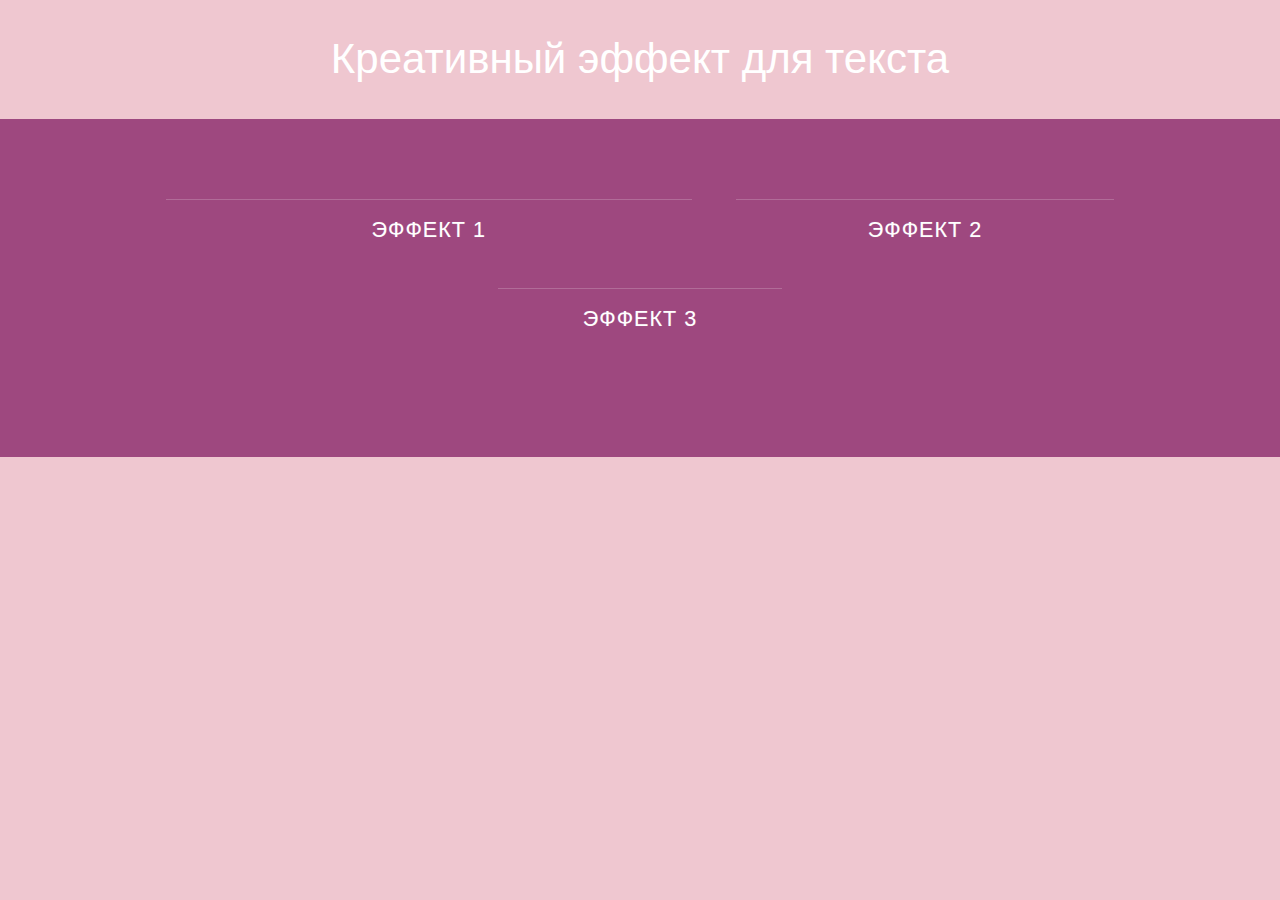
<file: index.html>
<!DOCTYPE html>
<html lang="en">
<head>
	<meta charset="UTF-8">
	<title>Document</title>
	<link rel="stylesheet" type="text/css" href="css/demo.css" />
	<link rel="stylesheet" type="text/css" href="css/component.css" />
	<script src="js/modernizr.custom.js"></script>
</head>
<body>
	<div class="container">
		<header>
			<h1>Креативный эффект для текста</h1>
		</header>
		<section class="color-9">
			<nav class="cl-effect-9">
				<a href="1/index.html"><span>Эффект 1</span><span>Эффект рандомного появления элеметов текста(букв)</span></a>
				<a href="2/index.html"><span>Эффект 2</span><span>Эффект подъема буквы при наведении</span></a>
				<a href="3/index.html"><span>Эффект 3</span><span>Эффект печатной машинки</span></a>
			</nav>
		</section>
	</div>
</body>
</html>
</file>
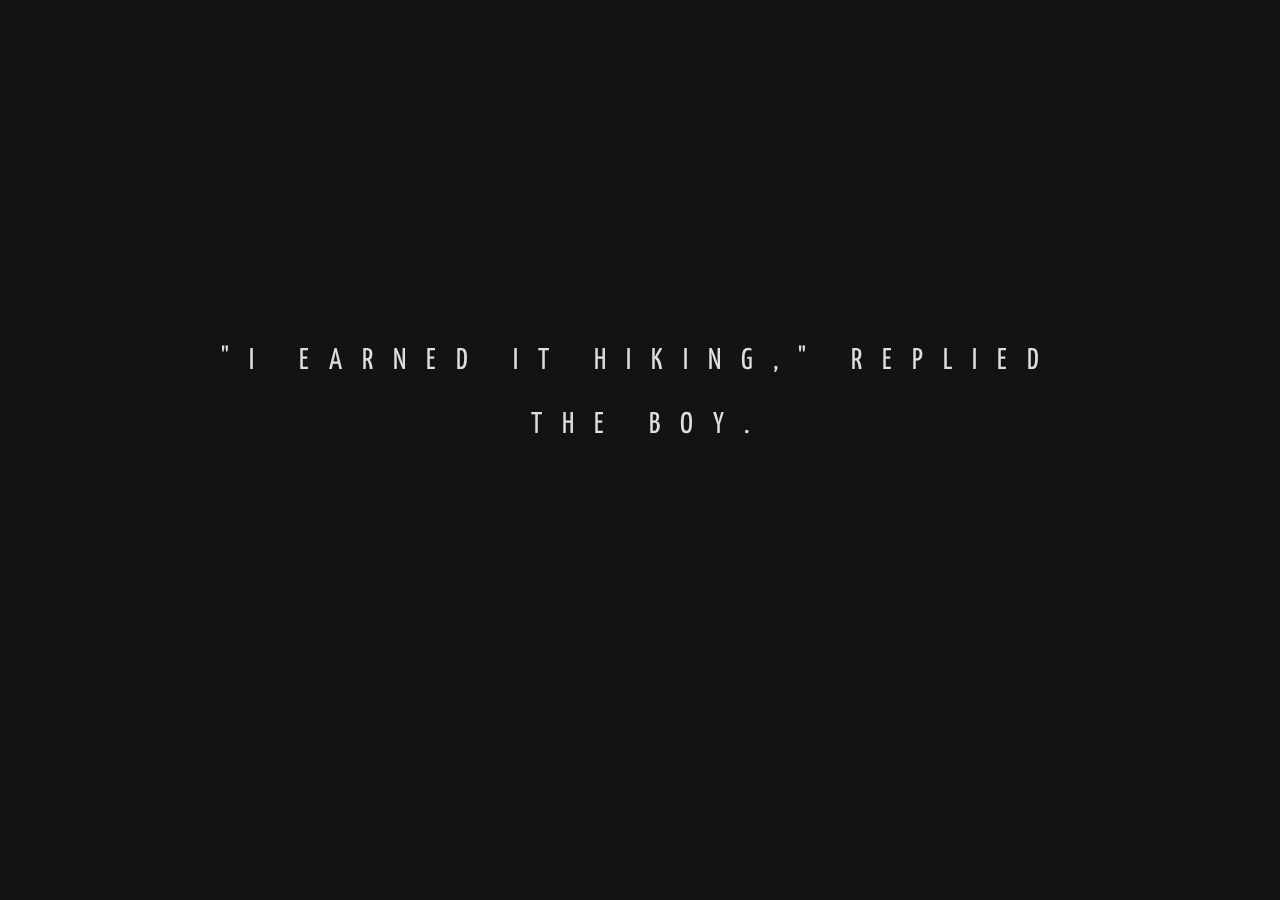
<file: 1/index.html>
<!DOCTYPE html>
<html lang="en">
<head>
	<meta charset="UTF-8">
	<title>Document</title>
	<link rel="stylesheet" href="css/style.css">
	<link href="https://fonts.googleapis.com/css?family=Yanone+Kaffeesatz" rel="stylesheet">
</head>
<body>

	<div class="block">"I earned it hiking," replied the boy.</div>
	<div class="block">"I earned it hiking," replied the boy.</div>
	<div class="block">"I earned it hiking," replied the boy.</div>

	<div id="box"></div>
	<script src="js/jquery.min.js"></script>
	<script src="js/script.js"></script>
</body>
</html>
</file>
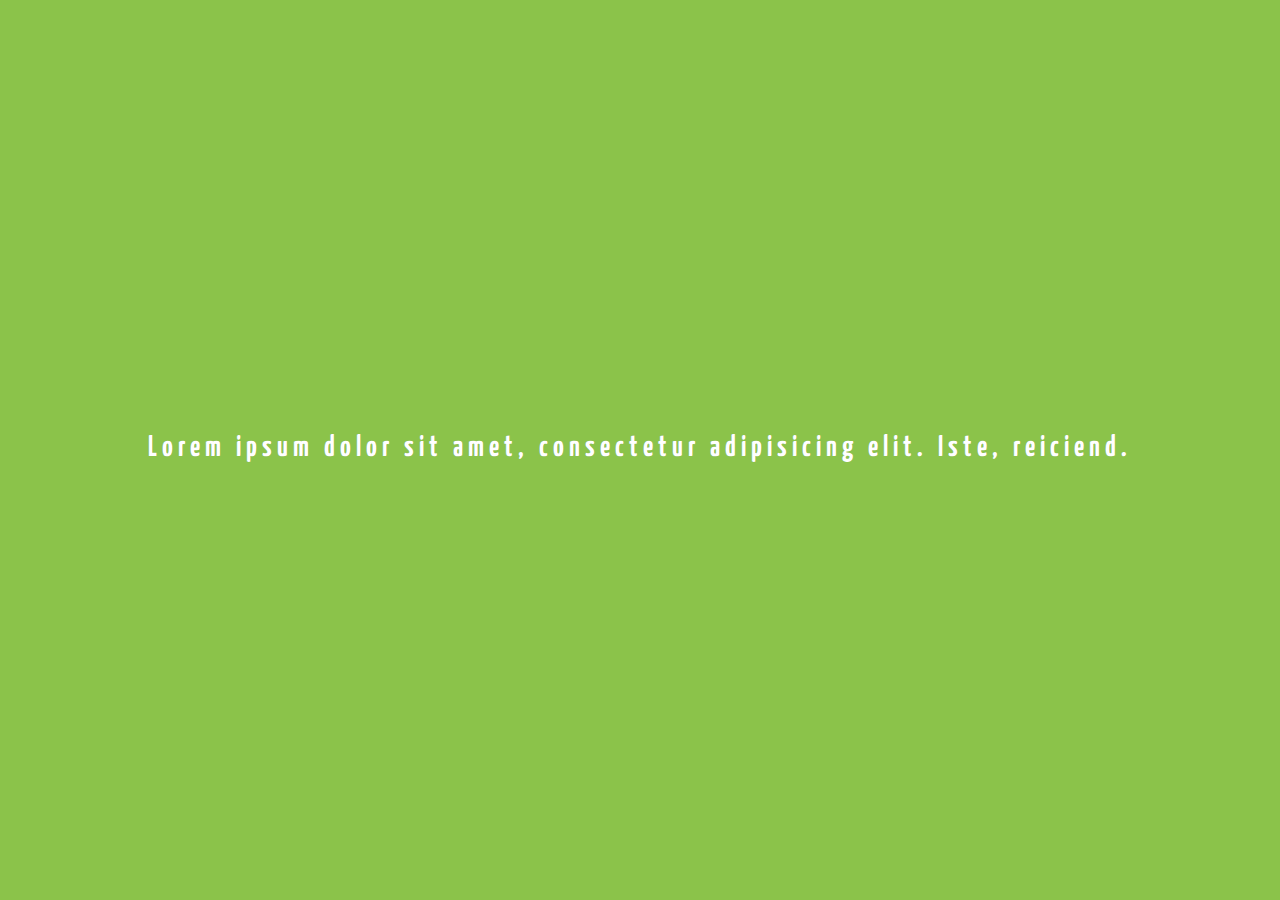
<file: 2/index.html>
<!DOCTYPE html>
<html lang="en">
<head>
	<meta charset="UTF-8">
	<title>Document</title>
	<link rel="stylesheet" href="css/style.css">
	<link href="https://fonts.googleapis.com/css?family=Yanone+Kaffeesatz" rel="stylesheet">
</head>
<body>
	<div class="text">Lorem ipsum dolor sit amet, consectetur adipisicing elit. Iste, reiciend.</div>
	<script src="js/jquery.min.js"></script>
	<script src="js/script.js"></script>
</body>
</html>
</file>
<file: css/demo.css>
body{
	margin:0;
	background: #EFC7D0;
}
.container > header,
.codrops-top {
	font-family: Arial, sans-serif;
}

.container > header {
	margin: 0 auto;
	padding: 2em;
	text-align: center;
	color:white;
}

.container > header h1 {
	font-size: 2.625em;
	line-height: 1.3;
	margin: 0;
	font-weight: 300;
}

.container > header span {
	display: block;
	font-size: 60%;
	color: #ceccc6;
	padding: 0 0 0.6em 0.1em;
}

.codrops-top {
	background: #fff;
	background: rgba(255, 255, 255, 0.6);
	text-transform: uppercase;
	width: 100%;
	font-size: 0.69em;
	line-height: 2.2;
}

.codrops-top a {
	text-decoration: none;
	padding: 0 1em;
	letter-spacing: 0.1em;
	color: #888;
	display: inline-block;
}

.codrops-top a:hover {
	background: rgba(255,255,255,0.95);
	color: #716d62;
}

.codrops-top span.right {
	float: right;
}

.codrops-top span.right a {
	float: left;
	display: block;
}

.codrops-icon-drop:before {
	content: "\e001";
}

.codrops-icon-prev:before {
	content: "\e004";
}

.container > section {
	margin: 0 auto;
	padding: 5em 2em;
	text-align: center;
}

.color-1 {
	background: #435a6b;
}

.color-2 {
	background: #f39c12;
}

.color-3 {
	background: #2ac56c;
}

.color-4 {
	background: #0e83cd;
}

.color-5 {
	background: #cd4436;
}

.color-6 {
	background: #f19f0f;
}

.color-7 {
	background: #3fa46a;
}

.color-8 {
	background: #ecf0f1;
}

.color-9 {
	background: #9e487f;
}

.color-10 {
	background: #16a085;
}

.color-11 {
	background: #aab7b7;
}

@media screen and (max-width: 25em) {

	.codrops-icon span {
		display: none;
	}

}
</file>
<file: css/component.css>
body {
	font-family: Arial, sans-serif;
}

nav a {
	position: relative;
	display: inline-block;
	margin: 10px 25px;
	outline: none;
	color: #fff;
	text-decoration: none;
	text-transform: uppercase;
	letter-spacing: 1px;
	font-weight: 400;
	text-shadow: 0 0 1px rgba(255,255,255,0.3);
	font-size: 1.35em;
}

nav a:hover,
nav a:focus {
	outline: none;
}
/* Эффект 9: дополнительный текст и граница */
.cl-effect-9 a {
	margin: 0 20px;
	padding: 18px 20px;
}

.cl-effect-9 a::before,
.cl-effect-9 a::after {
	position: absolute;
	top: 0;
	left: 0;
	width: 100%;
	height: 1px;
	background: #fff;
	content: '';
	opacity: 0.2;
	-webkit-transition: opacity 0.3s, height 0.3s;
	-moz-transition: opacity 0.3s, height 0.3s;
	transition: opacity 0.3s, height 0.3s;
}

.cl-effect-9 a::after {
	top: 100%;
	opacity: 0;
	-webkit-transition: -webkit-transform 0.3s, opacity 0.3s;
	-moz-transition: -moz-transform 0.3s, opacity 0.3s;
	transition: transform 0.3s, opacity 0.3s;
	-webkit-transform: translateY(-10px);
	-moz-transform: translateY(-10px);
	transform: translateY(-10px);
}

.cl-effect-9 a span:first-child {
	z-index: 2;
	display: block;
	font-weight: 300;
}

.cl-effect-9 a span:last-child {
	z-index: 1;
	display: block;
	padding: 8px 0 0 0;
	color: rgba(0,0,0,0.4);
	text-shadow: none;
	text-transform: none;
	font-style: italic;
	font-size: 0.75em;
	font-family: Arial, Georgia, serif;
	opacity: 0;
	-webkit-transition: -webkit-transform 0.3s, opacity 0.3s;
	-moz-transition: -moz-transform 0.3s, opacity 0.3s;
	transition: transform 0.3s, opacity 0.3s;
	-webkit-transform: translateY(-100%);
	-moz-transform: translateY(-100%);
	transform: translateY(-100%);
}

.cl-effect-9 a:hover::before,
.cl-effect-9 a:focus::before {
	height: 6px;
}

.cl-effect-9 a:hover::before,
.cl-effect-9 a:hover::after,
.cl-effect-9 a:focus::before,
.cl-effect-9 a:focus::after {
	opacity: 1;
	-webkit-transform: translateY(0px);
	-moz-transform: translateY(0px);
	transform: translateY(0px);
}

.cl-effect-9 a:hover span:last-child,
.cl-effect-9 a:focus span:last-child {
	opacity: 1;
	-webkit-transform: translateY(0%);
	-moz-transform: translateY(0%);
	transform: translateY(0%);
}
</file>
<file: 1/css/style.css>
.block{
  display: none;
}

body { 
  font-family: 'Yanone Kaffeesatz', sans-serif;
  background: #121314; 
  padding: 100px; 
}

.part {
  display: block; 
  position: absolute;
  top: 35%;
  left: 15%;
  right: 15%;
  text-align: center;
  line-height: 60px;
  color: #dddedf;
}

span { 
  margin: 10px;
  opacity: 0;
  /*1*/
  filter: blur(10px); 
  /*2*/
    /*animation: blur 1s ease-out infinite;
    text-shadow: 0px 0px 2px #fff, 0px 0px 4px #fff;*/
    text-transform: uppercase;
    font-size: 30px;
  }

  .part.active span {
    opacity: 1;
    /*1*/
    filter: blur(0px);
    transition: 1s; 
  }

  .active { 
    z-index: 9999;
  }

/*@keyframes blur {
  from {
    text-shadow:0px 0px 10px #fff,
      0px 0px 10px #fff, 
      0px 0px 25px #fff,
      0px 0px 25px #fff,
      0px 0px 25px #fff,
      0px 0px 25px #fff,
      0px 0px 25px #fff,
      0px 0px 25px #fff,
      0px 0px 50px #fff,
      0px 0px 50px #fff,
      0px 0px 50px #7B96B8,
      0px 0px 150px #7B96B8,
      0px 10px 100px #7B96B8,
      0px 10px 100px #7B96B8,
      0px 10px 100px #7B96B8,
      0px 10px 100px #7B96B8,
      0px -10px 100px #7B96B8,
      0px -10px 100px #7B96B8;
  }
  }*/

/*radio*/
</file>
<file: 2/css/style.css>
body{background: #8BC34A;}

.text{
  top: 50%;
  left: 10%;
  width: 80%;
  position: absolute;
  text-align: center;
  transform: translateY(-50%);
  font-family: 'Yanone Kaffeesatz', sans-serif;
  line-height: 50px;
}
span{
  color: #fff;
  font-size: 30px;
  font-weight: bold;
  display: inline-block;
  letter-spacing: 5px;
  transition: 2s;
  text-shadow: 0px 0px 0px #558B2F;
  position: relative;
  top: 0px;
  left: 0px;
  cursor: default;
}
span:hover{
  text-shadow: -5px 5px 0px #558B2F;
  transition: 0.3s;
  top: -3px;
  left: 3px;
}
.space{width: 10px;height: 100%;}
</file>
